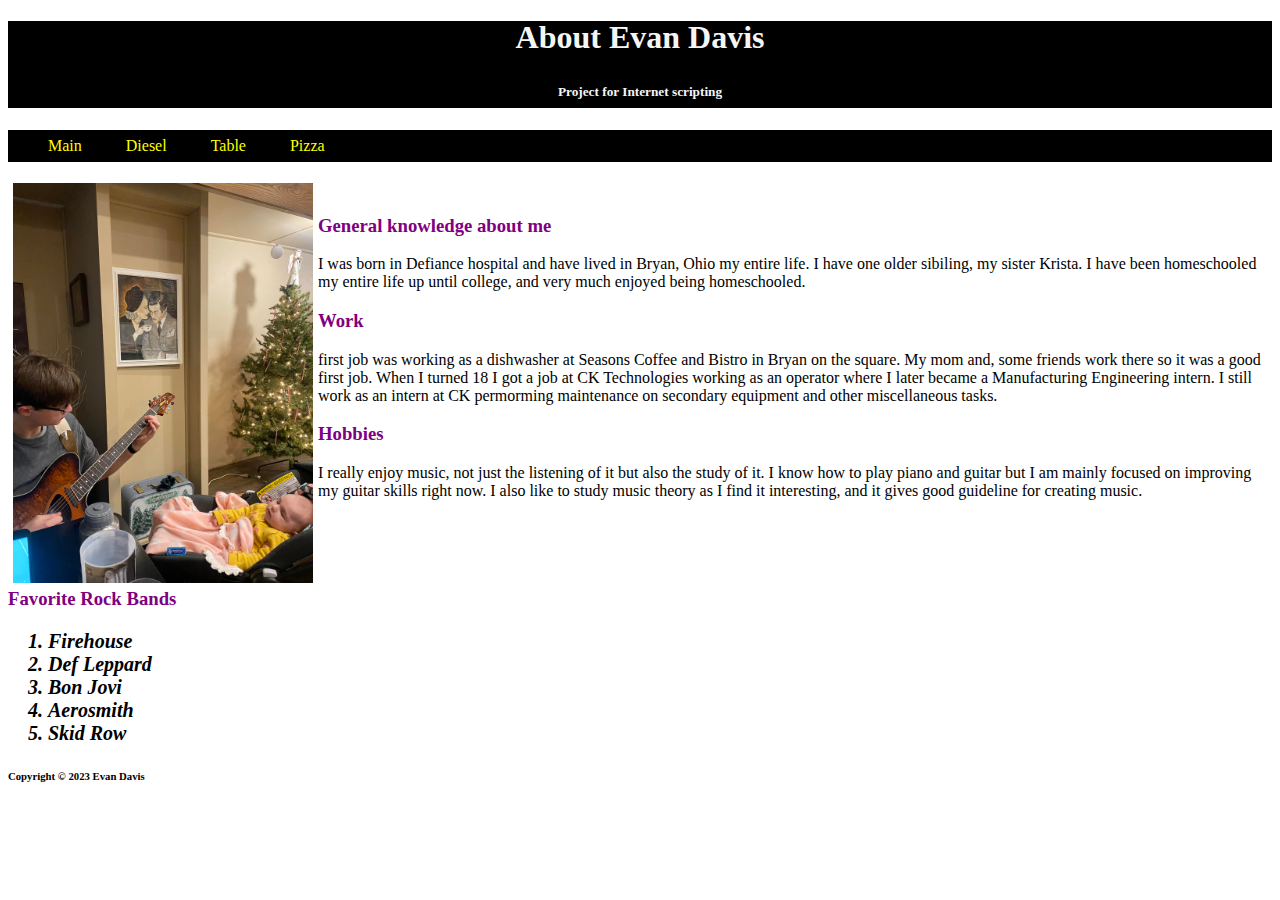
<file: index.html>
<!DOCTYPE html>

<html lang = "en">
    <head>
        <!--Meta Data and Stuff-->
        <meta charset = "UTF-8">
        <meta name = "description" content = "This website is about Evan Davis">
        <meta name = "keywords" content = "Evan, Davis, Evan Davis, NSCC, Northwest State,">
        <title>About Evan Davis</title>
        <link rel="stylesheet" href=style.css>
    </head>

    <body>
        <header>
            <h1>About Evan Davis</h1>
            <h5>Project for Internet scripting</h5>
        </header>

        <!--NavBar-->
        <nav>
            <ul>
                <li><a href="index.html" title="Main Page"> Main</a></li>
                <li><a href="page2.html" title="Diesel Page"> Diesel</a></li>
                <li><a href="table.html" title="Table of Courses"> Table</a></li>
                <li><a href ="pizza.html" title="Pizza order Form"> Pizza </a></li>
            </ul>
        </nav>
        <!--Start of main-->
        <main>
            <!--Adorable picture-->
            <img src = "1.jpg" alt = "Me playing guitar to my niece" 
            height = "400" width = "300">
            <div id="first_paragraph">
                <br>
                <h3>General knowledge about me</h3>
                <p>
                    I was born in Defiance hospital and have lived
                    in Bryan, Ohio my entire life. I have one older sibiling,
                    my sister Krista<!--She's Lame-->. I have been homeschooled my entire life up until
                    college, and very much enjoyed being homeschooled.
                </p>
            </div>
            <div id="second_paragraph">
            <h3>Work</h3>
                <p>
                    <span id ="first_job">first job was working as a dishwasher at Seasons
                    Coffee and Bistro in Bryan on the square.</span> My mom and,
                    some friends work there so it was a good first job.
                    When I turned 18 I got a job at CK Technologies working as an operator
                    where I later became a Manufacturing Engineering intern.
                    I still work as an intern at CK permorming maintenance on 
                    secondary equipment and other miscellaneous tasks.
                </p>
            </div>

            <div id="third_paragraph">
                <h3>Hobbies</h3>
                <p>
                    I really enjoy music, not just the listening of it
                    but also the study of it. I know how to play piano and guitar
                    but I am mainly focused on improving my guitar skills right now.
                    I also like to study music theory as I find it interesting,
                    and it gives good guideline for creating music.
                </p>
            </div>

            <h3 class="list">Favorite Rock Bands</h3>
            <ol>
                <!--Favorite song by Firehouse is overnight sensation-->
                <li>Firehouse</li>
                <li>Def Leppard</li>
                <li>Bon Jovi</li>
                <li>Aerosmith</li>
                <li>Skid Row</li>
            </ol>
        </main>

        <footer>
            <h6>Copyright &copy; 2023 Evan Davis</h6>
        </footer>
        
    </body>
</html>
</file>
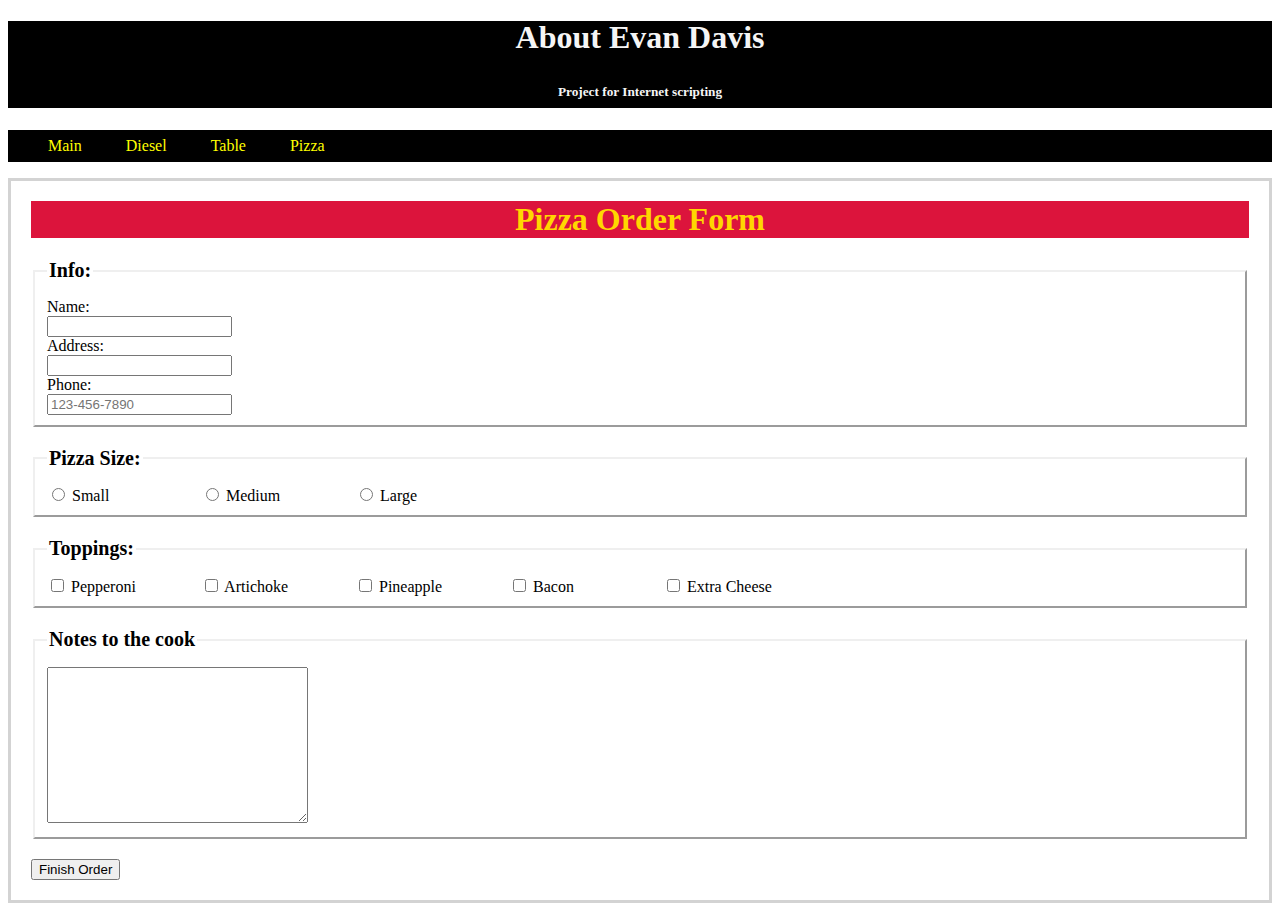
<file: pizza.html>
<!DOCTYPE html>
<html lang="en">
    <head>
        <!--Meta Data and Stuff-->
        <meta charset = "UTF-8">
        <meta name = "description" content = "This website is about Evan Davis">
        <meta name = "keywords" content = "Evan, Davis, Evan Davis, NSCC, Northwest State,">
        <title>About Evan Davis</title>
        <link rel="stylesheet" href=style.css>
    </head>
<body id="pizza_form">
    <header>
        <h1>About Evan Davis</h1>
        <h5>Project for Internet scripting</h5>
    </header>

    <!--NavBar-->
    <nav>
        <ul>
            <li><a href="index.html" title="Main Page"> Main</a></li>
            <li><a href="page2.html" title="Diesel Page"> Diesel</a></li>
            <li><a href="table.html" title="Table of Courses"> Table</a></li>
            <li><a href ="pizza.html" title="Pizza order Form"> Pizza </a></li>
        </ul>
    </nav>

    <form id="Pizza Order" action="pizza.html" method="post">
        <h1 id="order_form_head">Pizza Order Form</h1>
            <fieldset>
                <legend>Info:</legend>
                <label>Name: <input type="text" name="Name"></label><br>
                <label>Address: <input type="text" name="Address"></label><br>
                <label>Phone: <input type="text" name="Phone" placeholder="123-456-7890"></label>
            </fieldset>

        <fieldset>
            <legend>Pizza Size:</legend>
            <label><input type="radio" name="Size" value="Small"> Small</label>
            <label><input type="radio" name="Size" value="Medium"> Medium</label>
            <label><input type="radio" name="Size" value="Large"> Large</label>
        </fieldset>
        <fieldset>
            <legend>Toppings:</legend>
            <label><input type="checkbox" name="topping" value ="Pepperoni"> Pepperoni</label>
            <label><input type="checkbox" name="topping" value ="Artichoke"> Artichoke</label>
            <label><input type="checkbox" name="topping" value ="Pineapple"> Pineapple</label>
            <label><input type="checkbox" name="topping" value ="Bacon"> Bacon</label>
            <label><input type="checkbox" name="topping" value ="Extra Cheese"> Extra Cheese</label>
        </fieldset>
        <fieldset>
            <legend>Notes to the cook</legend>
            <textarea name="Notes" id="note_to_cook" cols="30" rows="10"></textarea>
        </fieldset>
        <input type="submit" value="Finish Order">
    </form>
</body>
</html>
</file>
